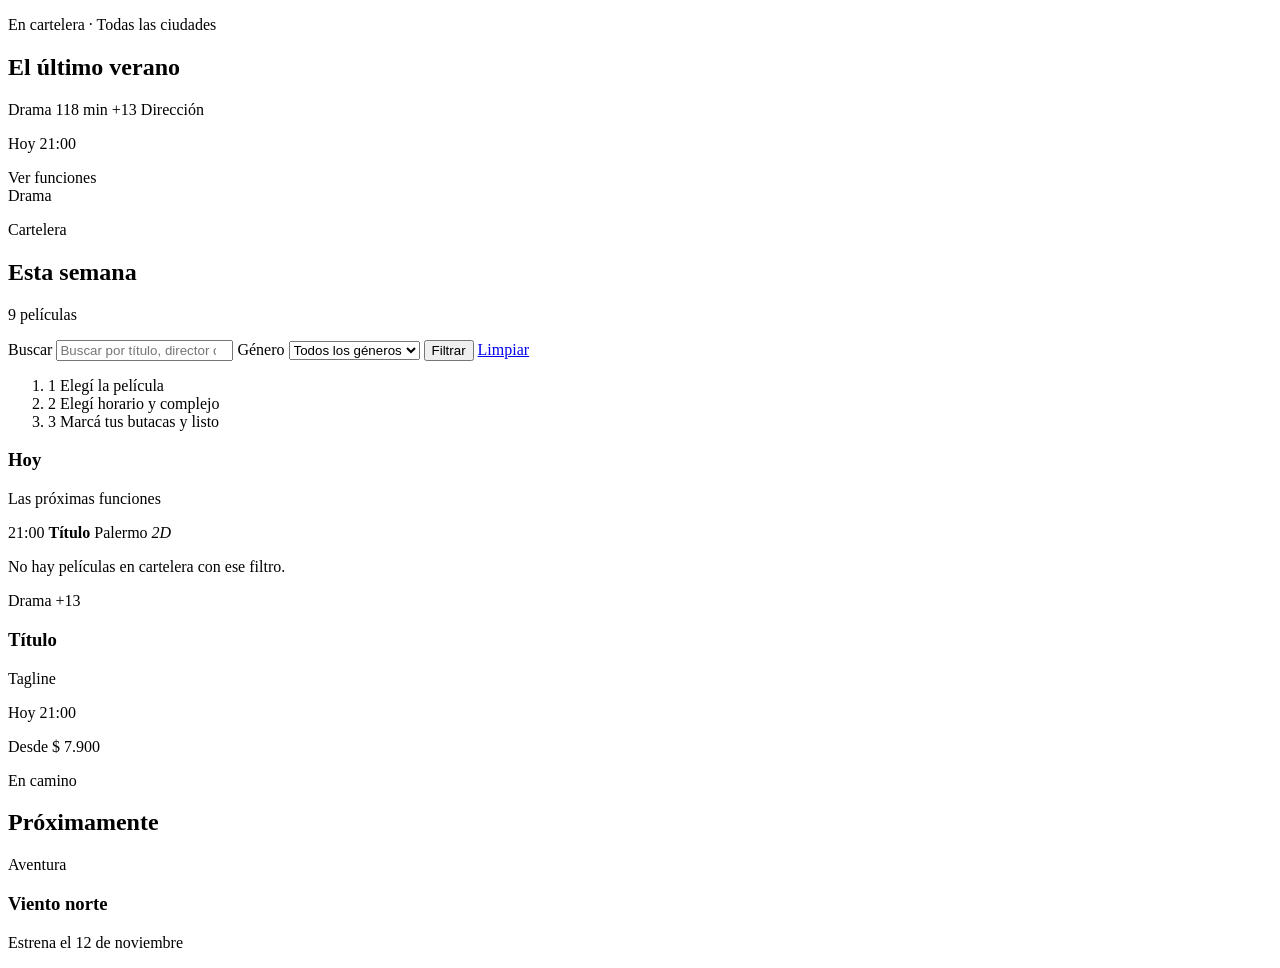
<file: src/main/resources/templates/index.html>
<!DOCTYPE html>
<html xmlns:th="http://www.thymeleaf.org" lang="es">
<head th:replace="~{fragments/chrome :: head(titulo='Cartelera')}"></head>
<body>
<header th:replace="~{fragments/chrome :: header}"></header>
<main id="contenido">
	<section class="hero" th:if="${home.featured != null}">
		<div class="hero-copy">
			<p class="eyebrow">En cartelera · <span th:text="${home.cityLabel}">Todas las ciudades</span></p>
			<h1 th:text="${home.featured.title}">El último verano</h1>
			<p class="lede" th:text="${home.featured.tagline}"></p>
			<p class="hero-meta">
				<span th:text="${home.featured.genre}">Drama</span>
				<span th:text="${home.featured.runtime}">118 min</span>
				<span class="rating" th:classappend="'rating-' + ${home.featured.ratingKey}" th:text="${home.featured.rating}" th:title="${home.featured.ratingHint}">+13</span>
				<span th:text="${home.featured.director}">Dirección</span>
			</p>
			<p class="hero-next" th:text="${home.featured.nextShow}">Hoy 21:00</p>
			<div class="hero-actions">
				<a class="button" th:href="@{/peliculas/{slug}(slug=${home.featured.slug})}">Ver funciones</a>
				<span class="price-note" th:if="${!#strings.isEmpty(home.featured.priceFrom)}" th:text="${home.featured.priceFrom}"></span>
			</div>
		</div>
		<a class="poster hero-poster" th:classappend="'motif-' + ${home.featured.motif}"
		   th:style="'--bg:' + ${home.featured.posterBg} + ';--accent:' + ${home.featured.posterAccent}"
		   th:href="@{/peliculas/{slug}(slug=${home.featured.slug})}"
		   th:aria-label="'Ver ' + ${home.featured.title}">
			<span class="poster-kicker" th:text="${home.featured.genre}">Drama</span>
		</a>
	</section>

	<section class="sheet">
		<div class="sheet-head">
			<div>
				<p class="eyebrow">Cartelera</p>
				<h2 th:text="${home.filtrando} ? 'Resultados' : 'Esta semana'">Esta semana</h2>
			</div>
			<p class="result-count" th:text="${home.total} + (${home.total == 1} ? ' película · ' : ' películas · ') + ${home.cityLabel}">9 películas</p>
		</div>

		<form class="filters" method="get" action="/">
			<label class="grow">
				<span class="sr-only">Buscar</span>
				<input type="search" name="q" th:value="${home.query}" placeholder="Buscar por título, director o género">
			</label>
			<label>
				<span class="sr-only">Género</span>
				<select name="genero">
					<option value="">Todos los géneros</option>
					<option th:each="g : ${home.genres}" th:value="${g.value}" th:text="${g.label}" th:selected="${g.selected}"></option>
				</select>
			</label>
			<button class="button button-ink" type="submit">Filtrar</button>
			<a class="text-link" th:if="${home.filtrando}" href="/">Limpiar</a>
		</form>

		<ol class="steps" th:unless="${home.filtrando}">
			<li><span>1</span> Elegí la película</li>
			<li><span>2</span> Elegí horario y complejo</li>
			<li><span>3</span> Marcá tus butacas y listo</li>
		</ol>

		<section class="rail-wrap" th:if="${!home.rail.isEmpty()}">
			<div class="rail-head">
				<h3 th:text="${home.railLabel}">Hoy</h3>
				<p>Las próximas funciones</p>
			</div>
			<div class="rail">
				<a th:each="item : ${home.rail}" th:href="@{/funciones/{id}(id=${item.showtimeId})}">
					<time th:text="${item.time}">21:00</time>
					<strong th:text="${item.title}">Título</strong>
					<span th:text="${item.place}">Palermo</span>
					<em th:class="'fmt fmt-' + ${item.formatKey}" th:text="${item.format}">2D</em>
				</a>
			</div>
		</section>

		<p class="empty" th:if="${home.featured == null and home.cartelera.isEmpty()}">No hay películas en cartelera con ese filtro.</p>

		<div class="grid">
			<article class="card" th:each="card : ${home.cartelera}">
				<a th:href="@{/peliculas/{slug}(slug=${card.slug})}">
					<div class="poster" th:classappend="'motif-' + ${card.motif}" th:style="'--bg:' + ${card.posterBg} + ';--accent:' + ${card.posterAccent}">
						<span class="poster-kicker" th:text="${card.genre}">Drama</span>
						<span class="rating" th:classappend="'rating-' + ${card.ratingKey}" th:text="${card.rating}" th:title="${card.ratingHint}">+13</span>
						<h3 th:text="${card.title}">Título</h3>
					</div>
					<div class="card-body">
						<p th:text="${card.tagline}">Tagline</p>
						<p class="card-next" th:text="${card.nextShow}">Hoy 21:00</p>
						<p class="card-price" th:if="${!#strings.isEmpty(card.priceFrom)}" th:text="${card.priceFrom}">Desde $ 7.900</p>
					</div>
				</a>
			</article>
		</div>

		<section class="upcoming" th:if="${!home.proximamente.isEmpty()}">
			<div class="sheet-head">
				<div>
					<p class="eyebrow">En camino</p>
					<h2>Próximamente</h2>
				</div>
			</div>
			<div class="upcoming-row">
				<a th:each="card : ${home.proximamente}" th:href="@{/peliculas/{slug}(slug=${card.slug})}">
					<div class="poster poster-wide" th:classappend="'motif-' + ${card.motif}" th:style="'--bg:' + ${card.posterBg} + ';--accent:' + ${card.posterAccent}">
						<span class="poster-kicker" th:text="${card.genre}">Aventura</span>
						<h3 th:text="${card.title}">Viento norte</h3>
					</div>
					<p th:text="${card.tagline}"></p>
					<p class="card-next" th:text="${card.nextShow}">Estrena el 12 de noviembre</p>
				</a>
			</div>
		</section>
	</section>
</main>
<footer th:replace="~{fragments/chrome :: footer}"></footer>
</body>
</html>
</file>
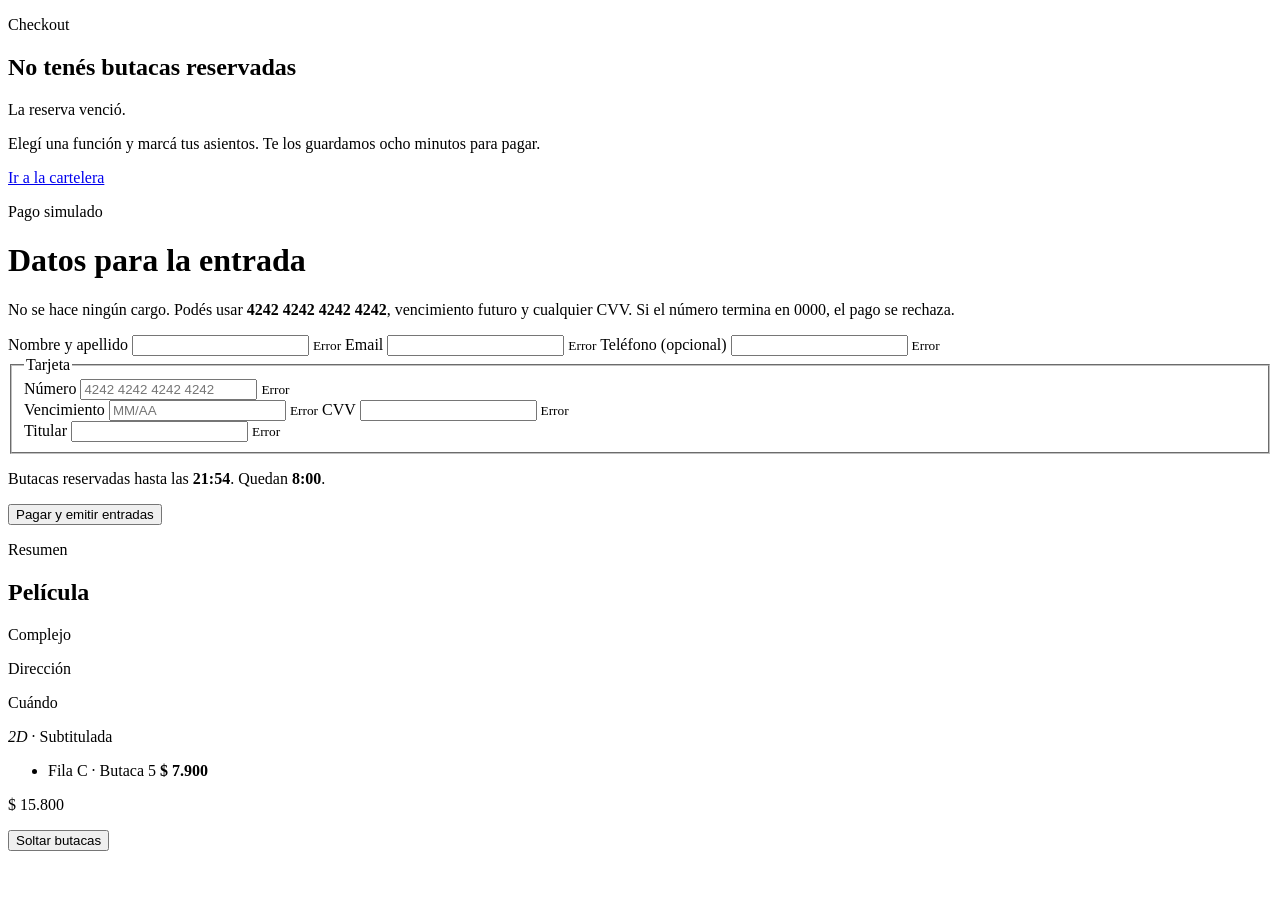
<file: src/main/resources/templates/checkout.html>
<!DOCTYPE html>
<html xmlns:th="http://www.thymeleaf.org" lang="es">
<head th:replace="~{fragments/chrome :: head(titulo='Pago')}"></head>
<body>
<header th:replace="~{fragments/chrome :: header}"></header>
<main id="contenido" class="sheet">
	<section th:if="${compra == null}" class="empty-panel">
		<p class="eyebrow">Checkout</p>
		<h1>No tenés butacas reservadas</h1>
		<p class="lede" th:if="${errorReserva}" th:text="${errorReserva}">La reserva venció.</p>
		<p class="lede" th:unless="${errorReserva}">Elegí una función y marcá tus asientos. Te los guardamos ocho minutos para pagar.</p>
		<a class="button" href="/">Ir a la cartelera</a>
	</section>

	<div class="checkout" th:if="${compra != null}">
		<form class="pay-form" method="post" action="/checkout" th:object="${form}" autocomplete="off" novalidate>
			<p class="eyebrow">Pago simulado</p>
			<h1>Datos para la entrada</h1>
			<p class="hint">No se hace ningún cargo. Podés usar <strong>4242 4242 4242 4242</strong>, vencimiento futuro y cualquier CVV. Si el número termina en 0000, el pago se rechaza.</p>
			<p class="banner banner-error" th:if="${errorReserva}" th:text="${errorReserva}" role="alert"></p>

			<div class="fields">
				<label>Nombre y apellido
					<input type="text" th:field="*{nombre}" autocomplete="name" required maxlength="80">
					<small th:if="${#fields.hasErrors('nombre')}" th:errors="*{nombre}">Error</small>
				</label>
				<label>Email
					<input type="email" th:field="*{email}" autocomplete="email" required maxlength="120">
					<small th:if="${#fields.hasErrors('email')}" th:errors="*{email}">Error</small>
				</label>
				<label>Teléfono <span>(opcional)</span>
					<input type="tel" th:field="*{telefono}" autocomplete="tel" maxlength="30">
					<small th:if="${#fields.hasErrors('telefono')}" th:errors="*{telefono}">Error</small>
				</label>
			</div>

			<fieldset>
				<legend>Tarjeta</legend>
				<label>Número
					<input type="text" inputmode="numeric" autocomplete="off" data-pan th:field="*{tarjeta}" placeholder="4242 4242 4242 4242" required>
					<small th:if="${#fields.hasErrors('tarjeta')}" th:errors="*{tarjeta}">Error</small>
				</label>
				<div class="split">
					<label>Vencimiento
						<input type="text" inputmode="numeric" autocomplete="off" data-exp th:field="*{vencimiento}" placeholder="MM/AA" maxlength="5" required>
						<small th:if="${#fields.hasErrors('vencimiento')}" th:errors="*{vencimiento}">Error</small>
					</label>
					<label>CVV
						<input type="text" inputmode="numeric" autocomplete="off" name="cvv" maxlength="4" required>
						<small th:if="${#fields.hasErrors('cvv')}" th:errors="*{cvv}">Error</small>
					</label>
				</div>
				<label>Titular
					<input type="text" th:field="*{titular}" autocomplete="cc-name" required maxlength="80">
					<small th:if="${#fields.hasErrors('titular')}" th:errors="*{titular}">Error</small>
				</label>
			</fieldset>

			<p class="timer" th:attr="data-expira=${compra.expiresAt}">
				Butacas reservadas hasta las <strong th:text="${compra.until}">21:54</strong>.
				Quedan <strong data-cuenta>8:00</strong>.
				<span data-vencida hidden>La reserva venció. Si al pagar las butacas ya se liberaron, volvé a elegirlas.</span>
			</p>
			<button class="button" type="submit" data-pagar>Pagar y emitir entradas</button>
		</form>

		<aside class="resumen resumen-static">
			<p class="eyebrow">Resumen</p>
			<h2 th:text="${compra.title}">Película</h2>
			<p th:text="${compra.cinema}">Complejo</p>
			<p th:text="${compra.address}">Dirección</p>
			<p th:text="${compra.when}">Cuándo</p>
			<p><em th:text="${compra.format}">2D</em> · <span th:text="${compra.language}">Subtitulada</span></p>
			<ul class="selected-list">
				<li th:each="line : ${compra.lines}">
					<span th:text="${line.label + (line.premium ? ' · Preferencial' : '')}">Fila C · Butaca 5</span>
					<strong th:text="${line.price}">$ 7.900</strong>
				</li>
			</ul>
			<p class="total" th:text="${compra.total}">$ 15.800</p>
			<form method="post" action="/checkout/soltar">
				<input type="hidden" name="funcion" th:value="${compra.showtimeId}">
				<button class="text-button" type="submit">Soltar butacas</button>
			</form>
		</aside>
	</div>
</main>
<footer th:replace="~{fragments/chrome :: footer}"></footer>
<script th:src="@{/js/checkout.js(v=2)}"></script>
</body>
</html>
</file>
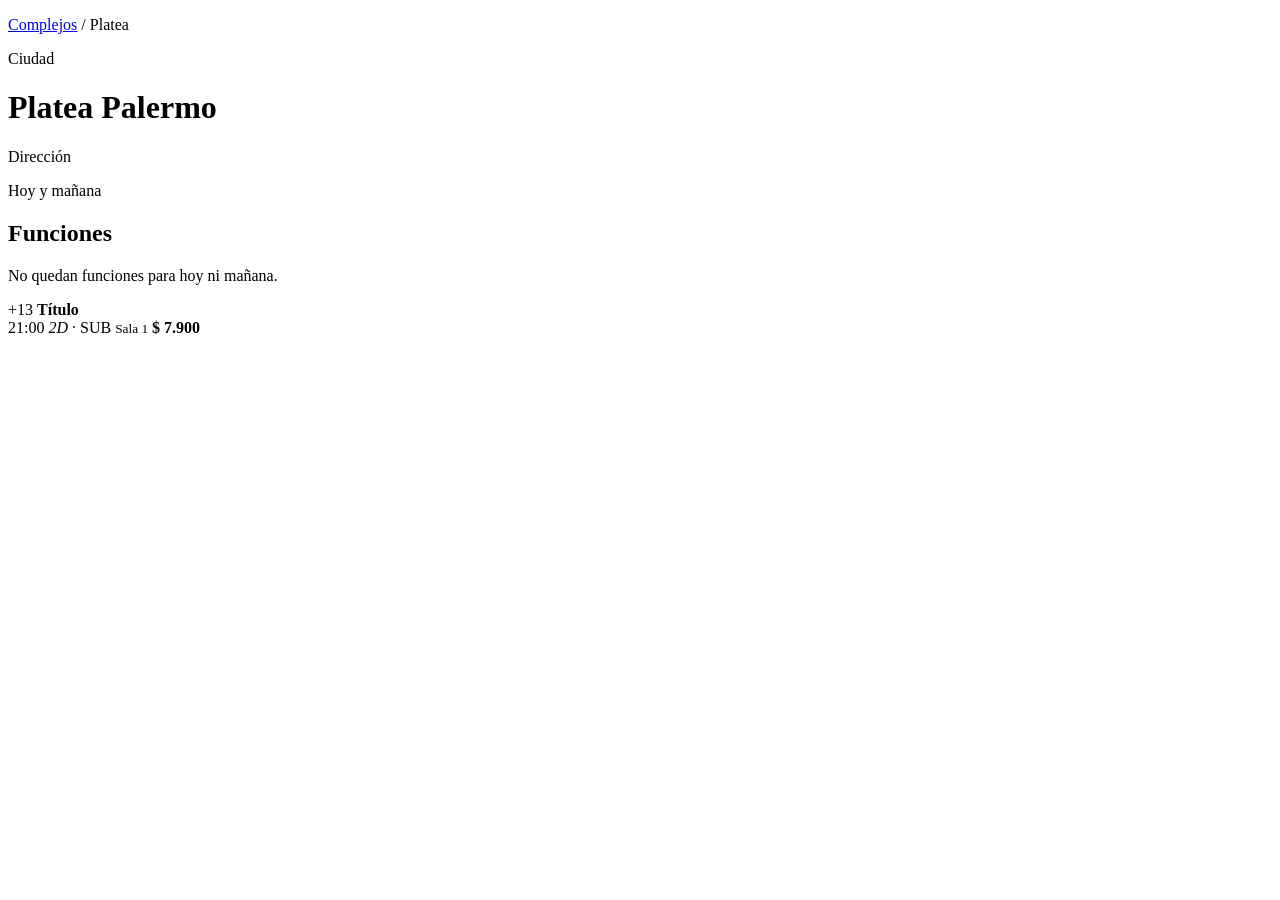
<file: src/main/resources/templates/complejo.html>
<!DOCTYPE html>
<html xmlns:th="http://www.thymeleaf.org" lang="es">
<head th:replace="~{fragments/chrome :: head(titulo=${complejo.name})}"></head>
<body>
<header th:replace="~{fragments/chrome :: header}"></header>
<main id="contenido" class="sheet">
	<p class="crumb"><a href="/complejos">Complejos</a> <span aria-hidden="true">/</span> <span th:text="${complejo.name}">Platea</span></p>
	<p class="eyebrow" th:text="${complejo.city} + ' · ' + ${complejo.neighborhood}">Ciudad</p>
	<h1 th:text="${complejo.name}">Platea Palermo</h1>
	<p class="lede" th:text="${complejo.address} + ' · ' + ${complejo.rooms} + (${complejo.rooms == 1} ? ' sala' : ' salas')">Dirección</p>

	<section>
		<div class="sheet-head">
			<div>
				<p class="eyebrow" th:text="${complejo.windowLabel}">Hoy y mañana</p>
				<h2>Funciones</h2>
			</div>
		</div>
		<p class="empty" th:if="${complejo.movies.isEmpty()}">No quedan funciones para hoy ni mañana.</p>
		<article class="cinema-movie" th:each="movie : ${complejo.movies}">
			<a class="mini-poster poster" th:classappend="'motif-' + ${movie.motif}" th:style="'--bg:' + ${movie.posterBg} + ';--accent:' + ${movie.posterAccent}" th:href="@{/peliculas/{slug}(slug=${movie.slug})}">
				<span class="rating" th:classappend="'rating-' + ${movie.ratingKey}" th:text="${movie.rating}">+13</span>
				<strong th:text="${movie.title}">Título</strong>
			</a>
			<div class="show-row">
				<a th:each="show : ${movie.showtimes}" class="show" th:classappend="${show.soldOut} ? 'is-sold' : ''"
				   th:href="@{/funciones/{id}(id=${show.id})}">
					<time th:text="${show.time}">21:00</time>
					<span><em th:class="'fmt fmt-' + ${show.formatKey}" th:text="${show.format}">2D</em> · <span th:text="${show.language}">SUB</span></span>
					<small th:text="${show.auditorium}">Sala 1</small>
					<strong th:text="${show.soldOut} ? 'Agotada' : ${show.price}">$ 7.900</strong>
				</a>
			</div>
		</article>
	</section>
</main>
<footer th:replace="~{fragments/chrome :: footer}"></footer>
</body>
</html>
</file>
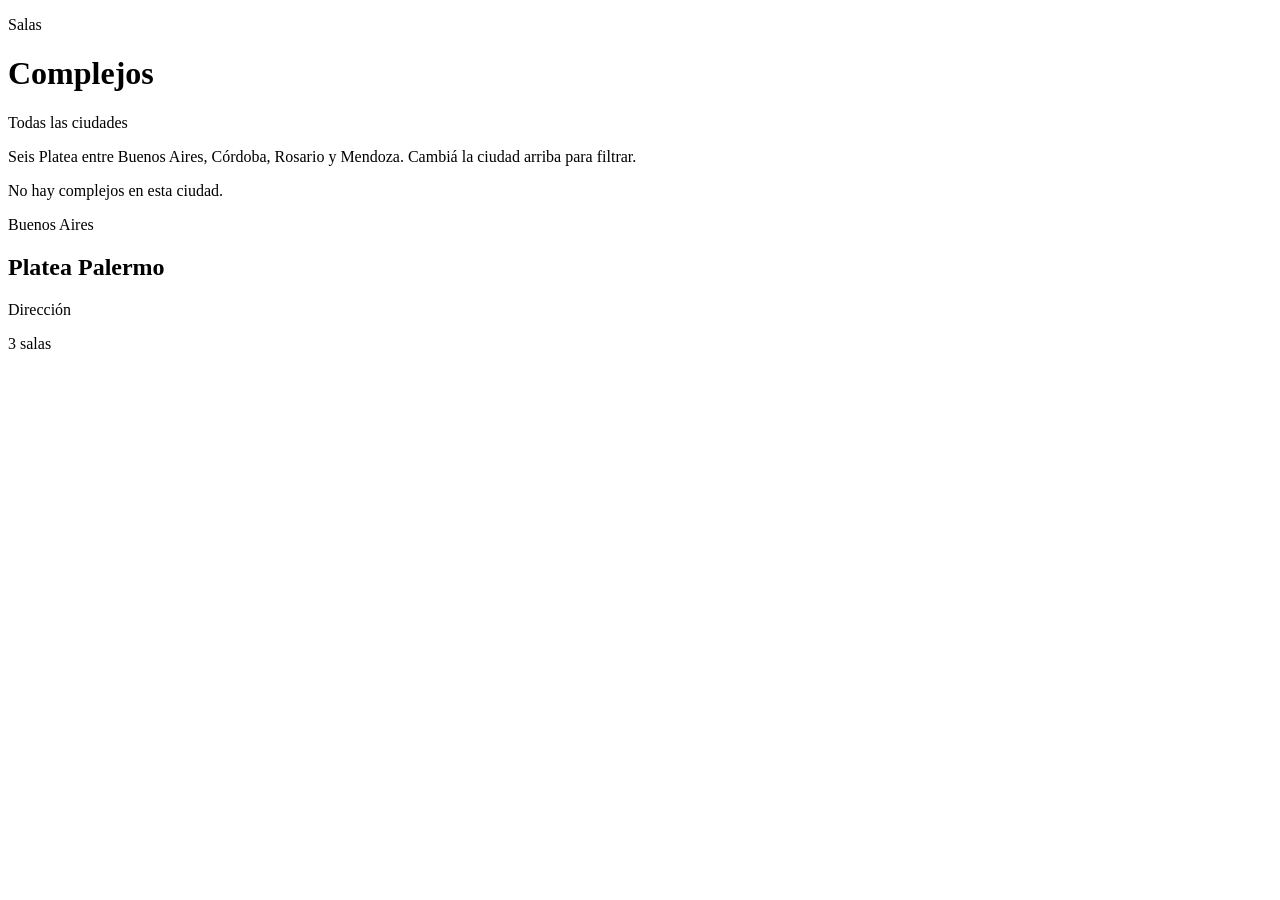
<file: src/main/resources/templates/complejos.html>
<!DOCTYPE html>
<html xmlns:th="http://www.thymeleaf.org" lang="es">
<head th:replace="~{fragments/chrome :: head(titulo='Complejos')}"></head>
<body>
<header th:replace="~{fragments/chrome :: header}"></header>
<main id="contenido" class="sheet">
	<div class="sheet-head">
		<div>
			<p class="eyebrow">Salas</p>
			<h1>Complejos</h1>
		</div>
		<p class="result-count" th:text="${cityLabel}">Todas las ciudades</p>
	</div>
	<p class="lede">Seis Platea entre Buenos Aires, Córdoba, Rosario y Mendoza. Cambiá la ciudad arriba para filtrar.</p>
	<p class="empty" th:if="${complejos.isEmpty()}">No hay complejos en esta ciudad.</p>
	<div class="complex-grid">
		<a class="complex-card" th:each="c : ${complejos}" th:href="@{/complejos/{slug}(slug=${c.slug})}">
			<p class="eyebrow" th:text="${c.city}">Buenos Aires</p>
			<h2 th:text="${c.name}">Platea Palermo</h2>
			<p th:text="${c.neighborhood} + ' · ' + ${c.address}">Dirección</p>
			<p class="card-next" th:text="${c.rooms == 1} ? '1 sala' : (${c.rooms} + ' salas')">3 salas</p>
		</a>
	</div>
</main>
<footer th:replace="~{fragments/chrome :: footer}"></footer>
</body>
</html>
</file>
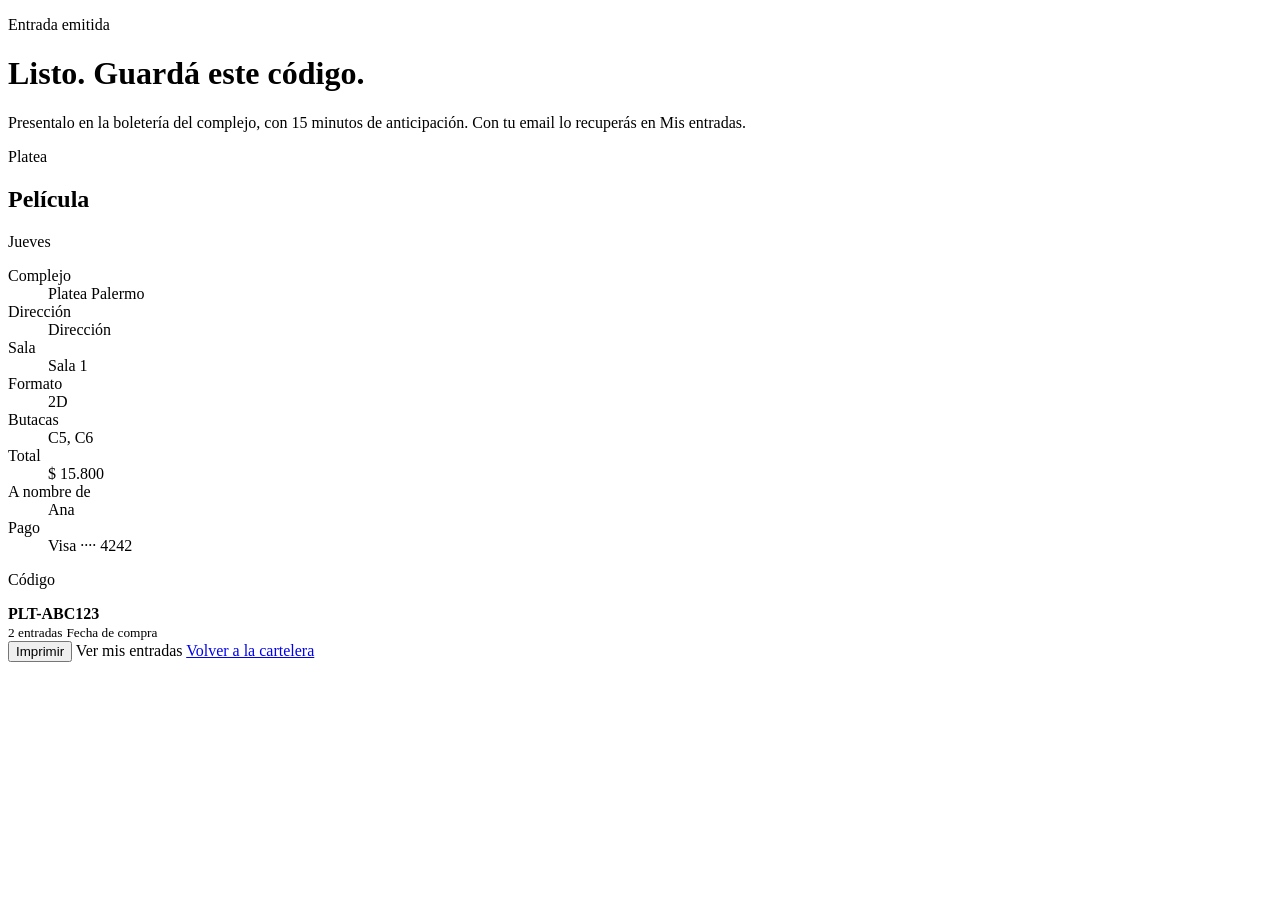
<file: src/main/resources/templates/entrada.html>
<!DOCTYPE html>
<html xmlns:th="http://www.thymeleaf.org" lang="es">
<head th:replace="~{fragments/chrome :: head(titulo=${'Entrada ' + entrada.code})}"></head>
<body>
<header th:replace="~{fragments/chrome :: header}"></header>
<main id="contenido" class="ticket-page">
	<p class="eyebrow no-print">Entrada emitida</p>
	<h1 class="no-print">Listo. Guardá este código.</h1>
	<p class="lede no-print">Presentalo en la boletería del complejo, con 15 minutos de anticipación. Con tu email lo recuperás en Mis entradas.</p>

	<article class="ticket">
		<div class="ticket-main">
			<p class="eyebrow">Platea</p>
			<h2 th:text="${entrada.title}">Película</h2>
			<p class="ticket-when" th:text="${entrada.when}">Jueves</p>
			<dl>
				<div><dt>Complejo</dt><dd th:text="${entrada.cinema}">Platea Palermo</dd></div>
				<div><dt>Dirección</dt><dd th:text="${entrada.address} + ', ' + ${entrada.city}">Dirección</dd></div>
				<div><dt>Sala</dt><dd th:text="${entrada.auditorium}">Sala 1</dd></div>
				<div><dt>Formato</dt><dd th:text="${entrada.format} + ' · ' + ${entrada.language}">2D</dd></div>
				<div><dt>Butacas</dt><dd th:text="${entrada.seats}">C5, C6</dd></div>
				<div><dt>Total</dt><dd th:text="${entrada.total}">$ 15.800</dd></div>
				<div><dt>A nombre de</dt><dd th:text="${entrada.buyer}">Ana</dd></div>
				<div><dt>Pago</dt><dd th:text="${entrada.card}">Visa ···· 4242</dd></div>
			</dl>
		</div>
		<div class="ticket-stub">
			<p>Código</p>
			<strong th:text="${entrada.code}">PLT-ABC123</strong>
			<div class="barcode" aria-hidden="true">
				<span th:each="bar : ${entrada.barcode}" th:style="'width:' + ${bar.width} + 'px'" th:class="${bar.ink} ? 'on' : 'off'"></span>
			</div>
			<small th:text="${entrada.count == 1} ? '1 entrada' : (${entrada.count} + ' entradas')">2 entradas</small>
			<small th:text="${entrada.purchased}">Fecha de compra</small>
		</div>
	</article>

	<div class="ticket-actions no-print">
		<button class="button" type="button" onclick="window.print()">Imprimir</button>
		<a class="button button-ink" th:href="@{/mis-entradas(q=${entrada.email})}">Ver mis entradas</a>
		<a class="text-link" href="/">Volver a la cartelera</a>
	</div>
</main>
<footer th:replace="~{fragments/chrome :: footer}"></footer>
</body>
</html>
</file>
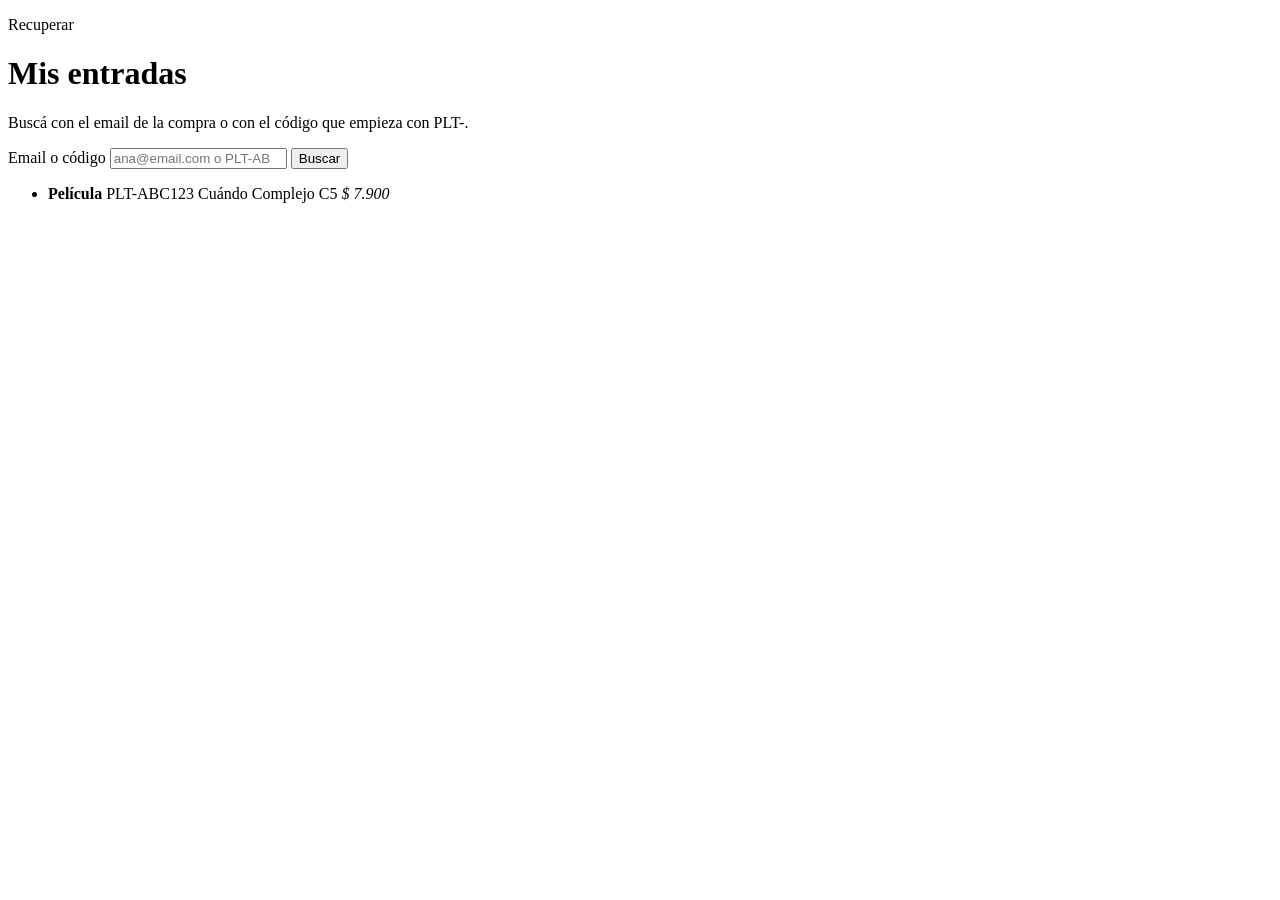
<file: src/main/resources/templates/mis-entradas.html>
<!DOCTYPE html>
<html xmlns:th="http://www.thymeleaf.org" lang="es">
<head th:replace="~{fragments/chrome :: head(titulo='Mis entradas')}"></head>
<body>
<header th:replace="~{fragments/chrome :: header}"></header>
<main id="contenido" class="sheet narrow">
	<p class="eyebrow">Recuperar</p>
	<h1>Mis entradas</h1>
	<p class="lede">Buscá con el email de la compra o con el código que empieza con PLT-.</p>
	<form class="lookup" method="get" action="/mis-entradas">
		<label class="grow">
			<span class="sr-only">Email o código</span>
			<input type="search" name="q" th:value="${query}" placeholder="ana@email.com o PLT-ABC123" required>
		</label>
		<button class="button" type="submit">Buscar</button>
	</form>
	<p class="banner" th:if="${mensaje}" th:text="${mensaje}" role="status"></p>
	<ul class="ticket-list" th:if="${resultados != null and !resultados.isEmpty()}">
		<li th:each="item : ${resultados}">
			<a th:href="@{/entradas/{code}(code=${item.code})}">
				<strong th:text="${item.title}">Película</strong>
				<span class="code" th:text="${item.code}">PLT-ABC123</span>
				<span th:text="${item.when}">Cuándo</span>
				<span th:text="${item.cinema}">Complejo</span>
				<span th:text="${item.seats}">C5</span>
				<em th:text="${item.total}">$ 7.900</em>
			</a>
		</li>
	</ul>
</main>
<footer th:replace="~{fragments/chrome :: footer}"></footer>
</body>
</html>
</file>
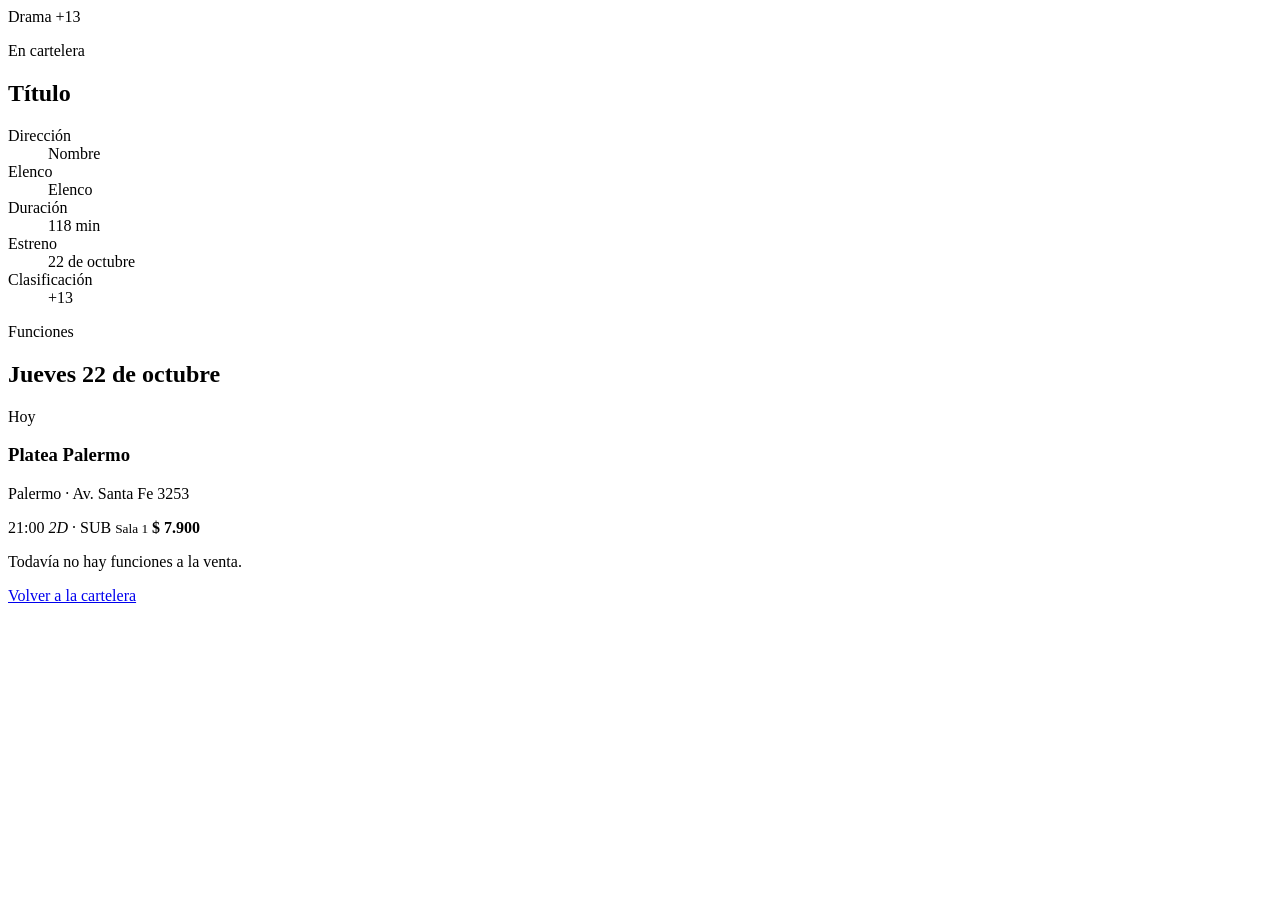
<file: src/main/resources/templates/pelicula.html>
<!DOCTYPE html>
<html xmlns:th="http://www.thymeleaf.org" lang="es">
<head th:replace="~{fragments/chrome :: head(titulo=${movie.info.title})}"></head>
<body>
<header th:replace="~{fragments/chrome :: header}"></header>
<main id="contenido" class="sheet movie-page">
	<article class="movie-hero">
		<div class="poster movie-poster" th:classappend="'motif-' + ${movie.info.motif}" th:style="'--bg:' + ${movie.info.posterBg} + ';--accent:' + ${movie.info.posterAccent}">
			<span class="poster-kicker" th:text="${movie.info.genre}">Drama</span>
			<span class="rating" th:classappend="'rating-' + ${movie.info.ratingKey}" th:text="${movie.info.rating}" th:title="${movie.info.ratingHint}">+13</span>
		</div>
		<div>
			<p class="eyebrow" th:text="${movie.info.nowShowing} ? 'En cartelera' : 'Próximamente'">En cartelera</p>
			<h1 th:text="${movie.info.title}">Título</h1>
			<p class="lede" th:text="${movie.info.tagline}"></p>
			<p class="synopsis" th:text="${movie.info.synopsis}"></p>
			<dl class="facts">
				<div><dt>Dirección</dt><dd th:text="${movie.info.director}">Nombre</dd></div>
				<div><dt>Elenco</dt><dd th:text="${movie.info.cast}">Elenco</dd></div>
				<div><dt>Duración</dt><dd th:text="${movie.info.runtime}">118 min</dd></div>
				<div><dt>Estreno</dt><dd th:text="${movie.info.release}">22 de octubre</dd></div>
				<div><dt>Clasificación</dt><dd th:text="${movie.info.rating} + ' · ' + ${movie.info.ratingHint}">+13</dd></div>
			</dl>
		</div>
	</article>

	<section class="schedule" th:if="${movie.schedule}">
		<div class="sheet-head">
			<div>
				<p class="eyebrow">Funciones</p>
				<h2 th:text="${movie.selectedLabel}">Jueves 22 de octubre</h2>
			</div>
		</div>
		<div class="days" role="tablist" aria-label="Días">
			<a th:each="day : ${movie.days}"
			   th:href="@{/peliculas/{slug}(slug=${movie.info.slug}, fecha=${day.iso})}"
			   th:class="${day.selected} ? 'is-selected' : ''"
			   th:classappend="${!day.available} ? ' is-empty' : ''"
			   th:attr="aria-current=${day.selected} ? 'date' : null"
			   th:text="${day.label}">Hoy</a>
		</div>
		<p class="banner" th:if="${movie.banner != null}" th:text="${movie.banner}"></p>
		<section class="complex-block" th:each="group : ${movie.groups}">
			<header>
				<h3><a th:href="@{/complejos/{slug}(slug=${group.slug})}" th:text="${group.name}">Platea Palermo</a></h3>
				<p th:text="${group.meta}">Palermo · Av. Santa Fe 3253</p>
			</header>
			<div class="show-row">
				<a th:each="show : ${group.showtimes}" class="show" th:classappend="${show.soldOut} ? 'is-sold' : ''"
				   th:href="@{/funciones/{id}(id=${show.id})}">
					<time th:text="${show.time}">21:00</time>
					<span><em th:class="'fmt fmt-' + ${show.formatKey}" th:text="${show.format}">2D</em> · <span th:text="${show.language}">SUB</span></span>
					<small th:text="${show.auditorium}">Sala 1</small>
					<strong th:text="${show.soldOut} ? 'Agotada' : ${show.price}">$ 7.900</strong>
				</a>
			</div>
		</section>
	</section>

	<section th:if="${!movie.schedule}" class="premiere">
		<p class="banner" th:text="${movie.banner}">Todavía no hay funciones a la venta.</p>
		<a class="button button-ink" href="/">Volver a la cartelera</a>
	</section>
</main>
<footer th:replace="~{fragments/chrome :: footer}"></footer>
</body>
</html>
</file>
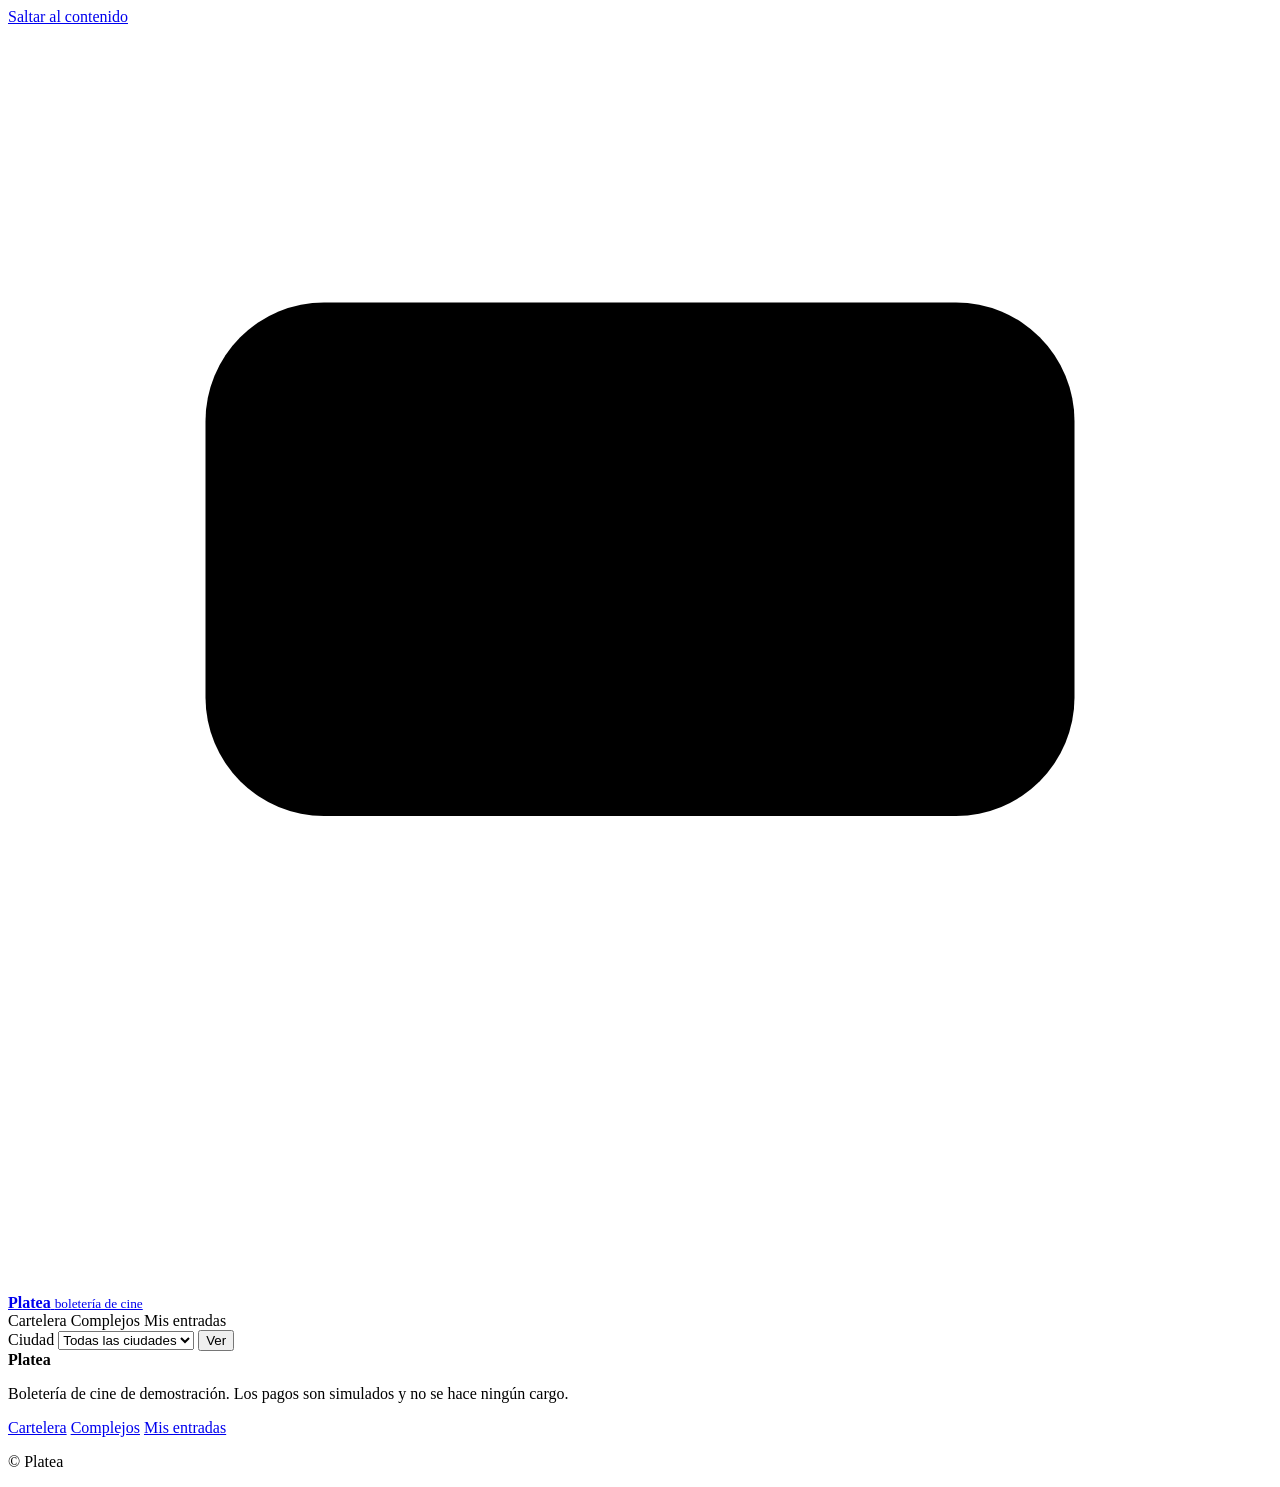
<file: src/main/resources/templates/fragments/chrome.html>
<!DOCTYPE html>
<html xmlns:th="http://www.thymeleaf.org" lang="es">
<head th:fragment="head(titulo)">
	<meta charset="utf-8">
	<meta name="viewport" content="width=device-width, initial-scale=1">
	<meta name="theme-color" content="#12100e">
	<meta name="description" content="Platea, boletería de cine. Elegí la película, la función y la butaca.">
	<title th:text="${titulo} + ' · Platea'">Platea</title>
	<link rel="icon" href="/favicon.svg" type="image/svg+xml">
	<link rel="preconnect" href="https://fonts.googleapis.com">
	<link rel="preconnect" href="https://fonts.gstatic.com" crossorigin>
	<link href="https://fonts.googleapis.com/css2?family=Fraunces:ital,opsz,wght@0,9..144,560;0,9..144,680;1,9..144,560&family=Outfit:wght@400;500;600&display=swap" rel="stylesheet">
	<link rel="stylesheet" th:href="@{/css/platea.css(v=3)}">
</head>
<body>
<header th:fragment="header" class="site-header">
	<a class="skip" href="#contenido">Saltar al contenido</a>
	<a class="brand" href="/" aria-label="Platea, inicio">
		<svg class="logo-mark" viewBox="0 0 32 32" aria-hidden="true">
			<rect x="5" y="7" width="22" height="13" rx="3"></rect>
			<path d="M8 20.5v4.5M24 20.5v4.5M9 25h14"></path>
		</svg>
		<span>
			<strong>Platea</strong>
			<small>boletería de cine</small>
		</span>
	</a>
	<nav class="site-nav" aria-label="Principal">
		<a th:href="@{/}" th:classappend="${ruta == '/'} ? 'is-active' : ''" th:attr="aria-current=${ruta == '/'} ? 'page' : null">Cartelera</a>
		<a th:href="@{/complejos}" th:classappend="${ruta != null and #strings.startsWith(ruta, '/complejos')} ? 'is-active' : ''" th:attr="aria-current=${ruta != null and #strings.startsWith(ruta, '/complejos')} ? 'page' : null">Complejos</a>
		<a th:href="@{/mis-entradas}" th:classappend="${ruta != null and (#strings.startsWith(ruta, '/mis-entradas') or #strings.startsWith(ruta, '/entradas'))} ? 'is-active' : ''" th:attr="aria-current=${ruta != null and (#strings.startsWith(ruta, '/mis-entradas') or #strings.startsWith(ruta, '/entradas'))} ? 'page' : null">Mis entradas</a>
	</nav>
	<form class="city-form" method="get" th:action="${ruta != null ? ruta : '/'}">
		<label for="ciudad">Ciudad</label>
		<select id="ciudad" name="ciudad" onchange="this.form.submit()">
			<option value="" th:selected="${ciudadActiva == null}">Todas las ciudades</option>
			<option th:each="c : ${ciudades}" th:value="${c}" th:text="${c}" th:selected="${c == ciudadActiva}"></option>
		</select>
		<button type="submit">Ver</button>
	</form>
</header>
<footer th:fragment="footer" class="site-footer">
	<div>
		<strong>Platea</strong>
		<p>Boletería de cine de demostración. Los pagos son simulados y no se hace ningún cargo.</p>
	</div>
	<nav aria-label="Pie">
		<a href="/">Cartelera</a>
		<a href="/complejos">Complejos</a>
		<a href="/mis-entradas">Mis entradas</a>
	</nav>
	<p class="copy" th:text="'© ' + ${anio} + ' Platea'">© Platea</p>
</footer>
</body>
</html>
</file>
